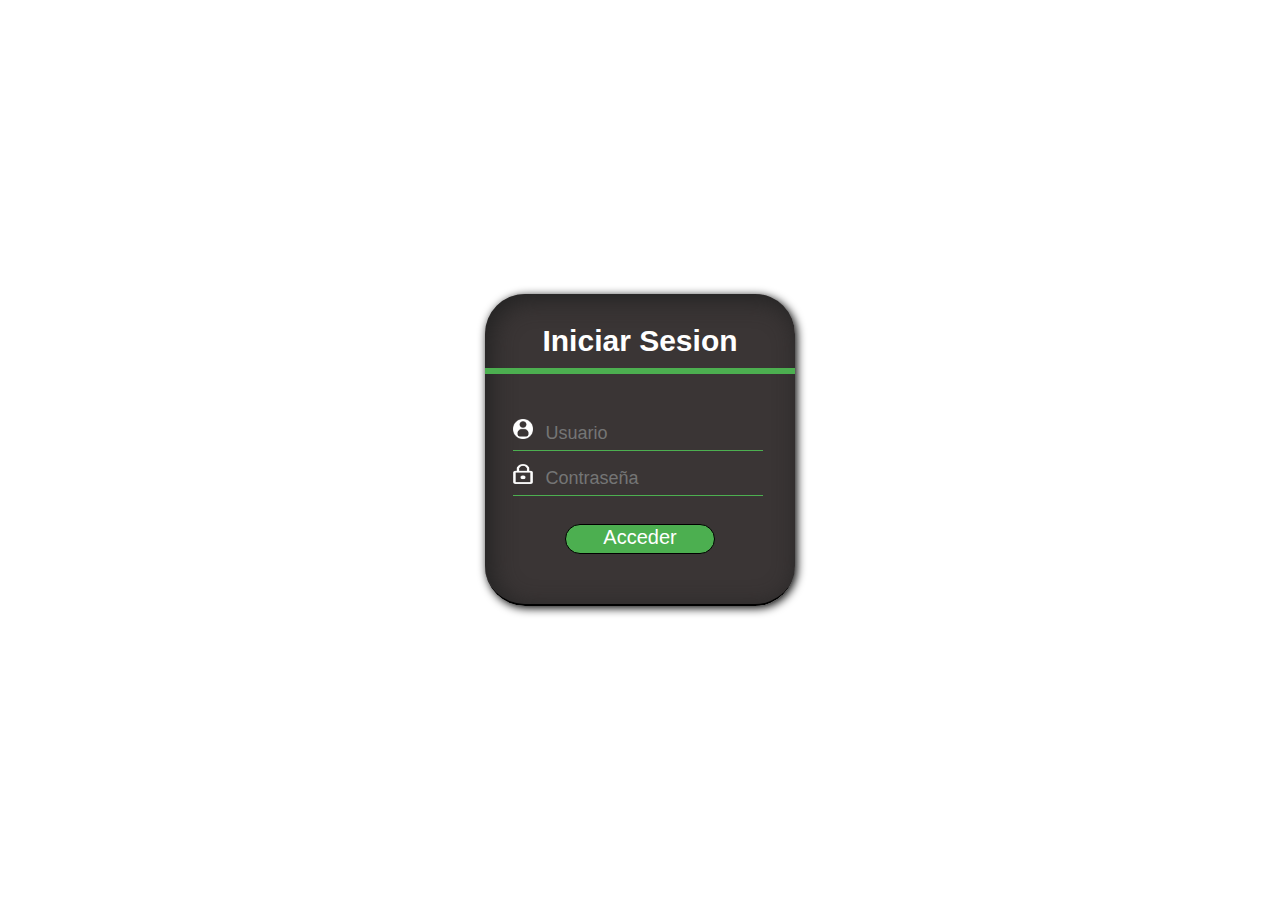
<file: GAMESBOOK/index.html>
<!DOCTYPE html>
<html>

<head>
    <meta charset="utf-8">
    <meta charset="utf-8">
    <link rel="stylesheet" href="css/style4.css">
    <title>Gamesbook - Iniciar Sesion</title>
</head>

<body>
    <section class="vin">
        <div class="Login">
            <h1>Iniciar Sesion</h1>
            <div class="texto">
                <img src="img/U.png" class="img">
                <input type="text" placeholder="Usuario" name="" value="">
            </div>

            <div class="texto"> <img src="img/descarga.png" class="img"> <input type="password" placeholder="Contraseña" name="" value="">

            </div>


            <a href="pagina principal.html"> <input class="boton" type="button" name="" value="Acceder"> </a>
        </div>
    </section>
</body>

</html>
</file>
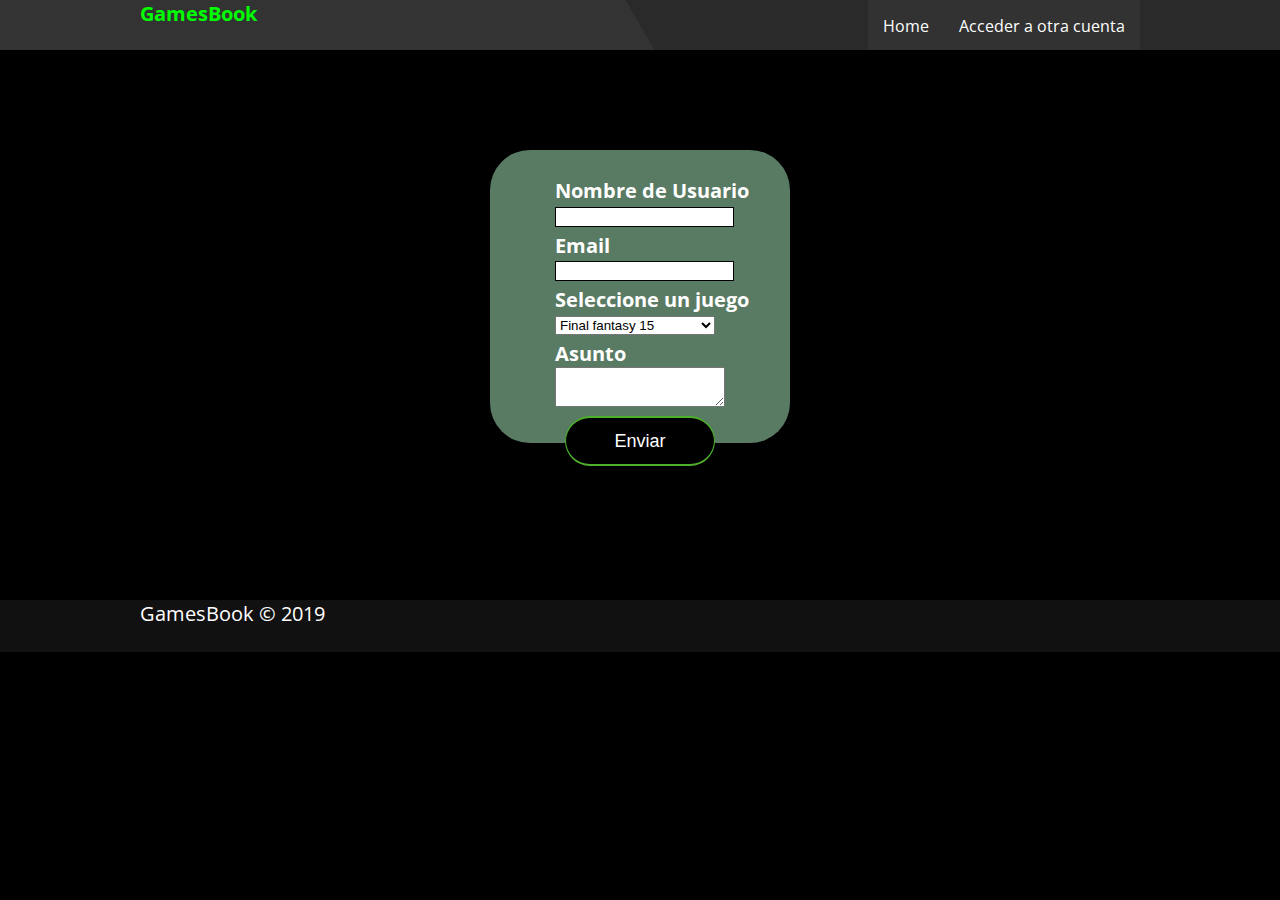
<file: GAMESBOOK/Contacto.html>
<!DOCTYPE html>
<html>

<head>
    <title>página principal</title>
    <meta charset="utf-8">
    <link rel="stylesheet" href="css/style.css">
    <link rel="stylesheet" href="css/style3.css">
    <title>Gamesbook - Contacto</title>
</head>

<body>
    <header>
        <div class="contenedor">
            <h1>GamesBook</h1>
            <input type="checkbox" id="menu-bar">
            <label class="fontawesome-align-justify" for="menu-bar"></label>
            <nav class="menu">
                <a href="pagina principal.html">Home</a>
                <a href="index.html">Acceder a otra cuenta</a>
            </nav>
        </div>
    </header>
    <DIV class="fond">

        <form action="">
            <br>
            <h2>Nombre de Usuario</h2>
            <input type="text" name="Nombre de Usuario" id="">

            <h2>Email</h2>
            <input type="text" name="Email" id="">
            <h2>Seleccione un juego</h2>
            <select name="Juego">
                    <option value="FFIV">Final fantasy 15</option>
                    <option value="FFIV">Final fantasy 14</option>
                    <option value="FFIV">Final fantasy 12</option>
                    <option value="FFIV">Final fantasy Collection</option>
                    <option value="FFIV">Doom 2016</option>
                    <option value="FFIV">Doom Eternal</option>
                    <option value="FFIV">Stellaris</option>
                    <option value="FFIV">Dawn of War 3</option>
                    <option value="FFIV">Civilization 6</option>
                    <option value="FFIV">Tropico 6</option>
                    
                </select>

            <h2>Asunto</h2>

            <textarea name="" id="" cols="30" rows="10"></textarea>
            <br>
            <input class="boton" type="button" value="Enviar">
        </form>

    </DIV>

    <footer>
        <div class="contenedor">
            <p class="copy">GamesBook &copy; 2019</p>
            <div class="sociales">
                <a class="fontawesome-facebook-sign" href="#"></a>
                <a class="fontawesome-twitter" href="#"></a>
                <a class="fontawesome-camera-retro" href="#"></a>
                <a class="fontawesome-google-plus-sign" href="#"></a>
            </div>
        </div>
    </footer>





</body>


</html>
</file>
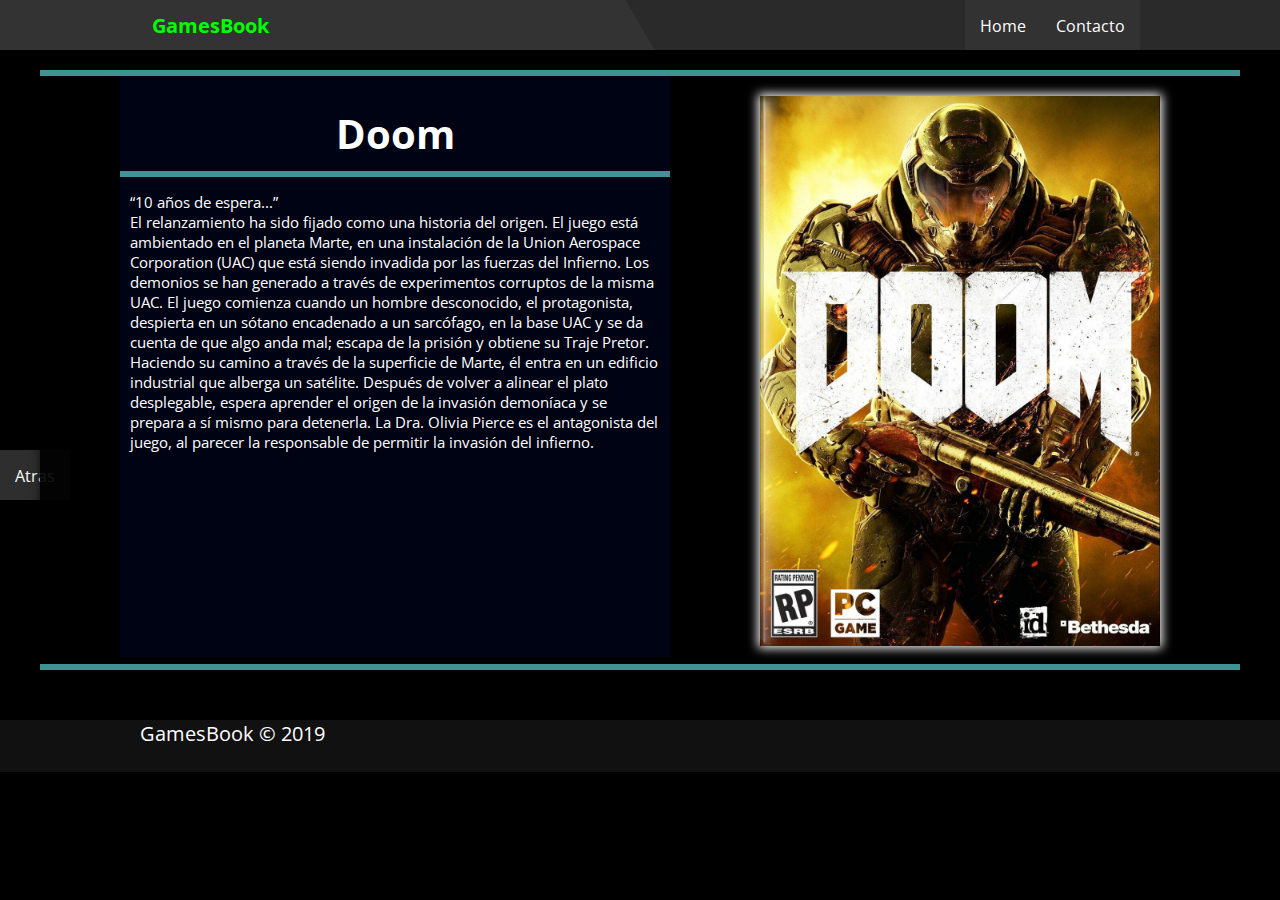
<file: GAMESBOOK/Doom.html>
<!DOCTYPE html>
<html>

<head>
    <meta charset="utf-8">
    <title>Doom 2016</title>
    <link rel="stylesheet" href="css/style.css" type="text/css">
    <link rel="stylesheet" href="css/style3.css" type="text/css">
</head>

<body>
    <header class="b">
        <div class="contenedor">
            <h1>GamesBook</h1>
            <input type="checkbox" id="menu-bar">
            <label class="fontawesome-align-justify" for="menu-bar"></label>
            <nav class="menu">

                <a href="pagina principal.html">Home</a>
                <a href="">Contacto</a>
            </nav>
        </div>
    </header>
    <nav class="menu" id="Float">
        <a href="Shooter.html">Atras</a></nav>

    <article class="vin2">


        <aside class="ASIDE" id="s1">
            <div class="slide">
                <ul>
                    <li> <img src="img/doom/D1.jpg"></li>
                    <li> <img src="img/doom/D2.jpg"></li>
                    <li> <img src="img/doom/d4.jpg"></li>
                    <li> <img src="img/doom/d3.png"></li>
                </ul>
            </div>
        </aside>

        <h4 class="TP">Doom</h4>
        <div class="caja">

            <q>10 años de espera...</q>

            <p>El relanzamiento ha sido fijado como una historia del origen. El juego está ambientado en el planeta Marte, en una instalación de la Union Aerospace Corporation (UAC) que está siendo invadida por las fuerzas del Infierno. Los demonios se han
                generado a través de experimentos corruptos de la misma UAC. El juego comienza cuando un hombre desconocido, el protagonista, despierta en un sótano encadenado a un sarcófago, en la base UAC y se da cuenta de que algo anda mal; escapa
                de la prisión y obtiene su Traje Pretor. Haciendo su camino a través de la superficie de Marte, él entra en un edificio industrial que alberga un satélite. Después de volver a alinear el plato desplegable, espera aprender el origen de
                la invasión demoníaca y se prepara a sí mismo para detenerla. La Dra. Olivia Pierce es el antagonista del juego, al parecer la responsable de permitir la invasión del infierno.</p>
        </div>
    </article>

    <footer>
        <div class="contenedor">
            <p class="copy">GamesBook &copy; 2019</p>
            <div class="sociales">
                <a class="fontawesome-facebook-sign" href="#"></a>
                <a class="fontawesome-twitter" href="#"></a>
                <a class="fontawesome-camera-retro" href="#"></a>
                <a class="fontawesome-google-plus-sign" href="#"></a>
            </div>
        </div>
    </footer>
</body>


</html>
</file>
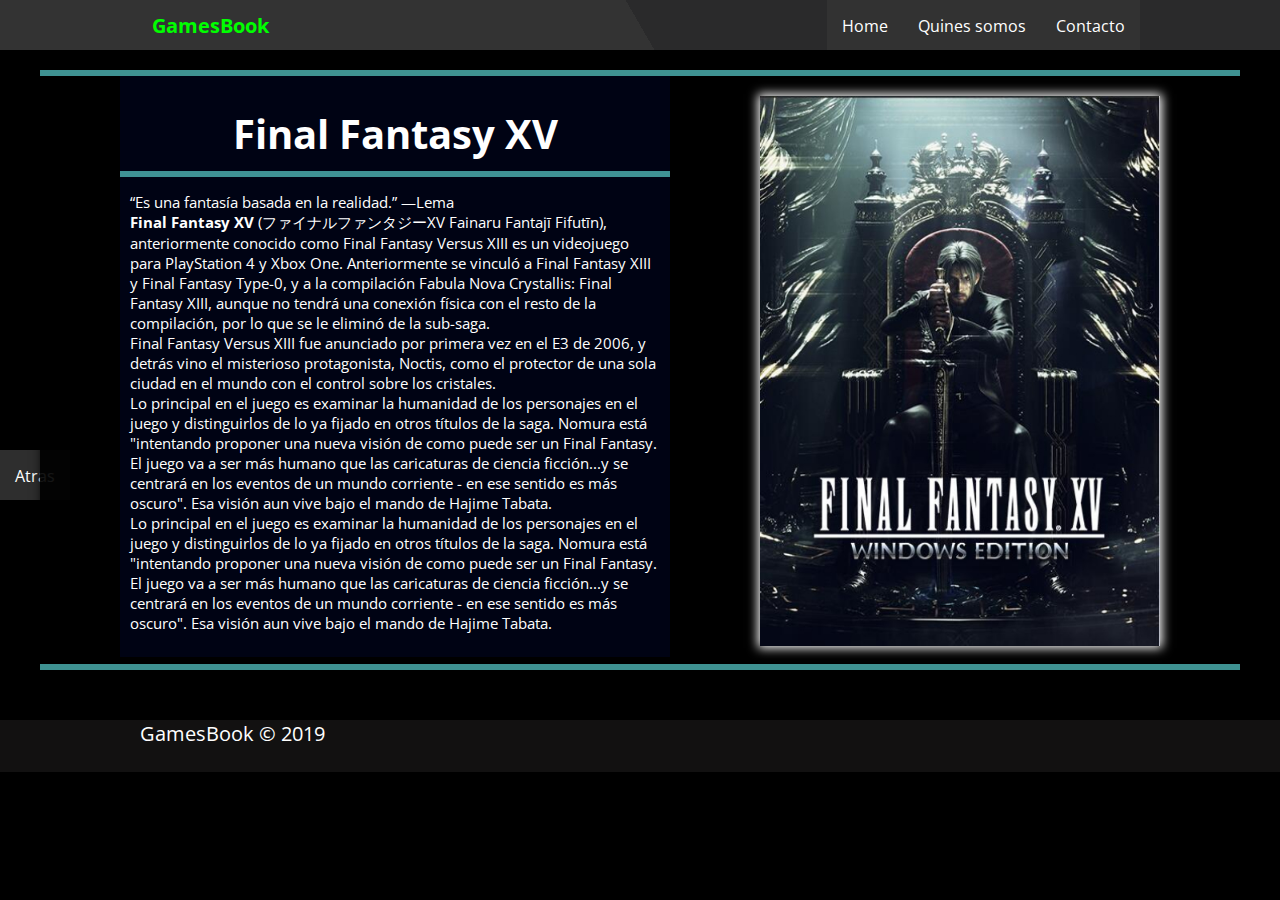
<file: GAMESBOOK/F15.html>
<!DOCTYPE html>
<html>

<head>
    <meta charset="utf-8">
    <title>Final Fantasy XV</title>
    <link rel="stylesheet" href="css/style.css">
    <link rel="stylesheet" href="css/style3.css">
</head>

<body>

    <header class="b">
        <div class="contenedor">
            <h1>GamesBook</h1>
            <input type="checkbox" id="menu-bar">
            <label class="fontawesome-align-justify" for="menu-bar"></label>
            <nav class="menu">
                <a href="pagina principal.html">Home</a>
                <a href="">Quines somos</a>
                <a href="">Contacto</a>
            </nav>
        </div>
    </header>
    <nav class="menu" id="Float">
        <a href="Rpg.html">Atras</a></nav>
    <article class="vin2">

        <aside class="ASIDE" id="s1">
            <div class="slide">
                <ul>
                    <li> <img src="img/xv/xv1.jpg"></li>
                    <li> <img src="img/xv/xv2.jpg"></li>
                    <li> <img src="img/xv/xv3.jpg"></li>
                    <li> <img src="img/xv/xv4.jpg"></li>
                </ul>
            </div>
        </aside>


        <h4 class="TP">Final Fantasy XV</h4>
        <div class="caja">

            <q>Es una fantasía basada en la realidad.</q> —Lema
            <p> <b> Final Fantasy XV </b>(ファイナルファンタジーXV Fainaru Fantajī Fifutīn), anteriormente conocido como Final Fantasy Versus XIII es un videojuego para PlayStation 4 y Xbox One. Anteriormente se vinculó a Final Fantasy XIII y Final Fantasy Type-0, y
                a la compilación Fabula Nova Crystallis: Final Fantasy XIII, aunque no tendrá una conexión física con el resto de la compilación, por lo que se le eliminó de la sub-saga.</p>
            <p>Final Fantasy Versus XIII fue anunciado por primera vez en el E3 de 2006, y detrás vino el misterioso protagonista, Noctis, como el protector de una sola ciudad en el mundo con el control sobre los cristales.</p>
            <p>Lo principal en el juego es examinar la humanidad de los personajes en el juego y distinguirlos de lo ya fijado en otros títulos de la saga. Nomura está "intentando proponer una nueva visión de como puede ser un Final Fantasy. El juego va
                a ser más humano que las caricaturas de ciencia ficción...y se centrará en los eventos de un mundo corriente - en ese sentido es más oscuro". Esa visión aun vive bajo el mando de Hajime Tabata.</p>
            <p> Lo principal en el juego es examinar la humanidad de los personajes en el juego y distinguirlos de lo ya fijado en otros títulos de la saga. Nomura está "intentando proponer una nueva visión de como puede ser un Final Fantasy. El juego va
                a ser más humano que las caricaturas de ciencia ficción...y se centrará en los eventos de un mundo corriente - en ese sentido es más oscuro". Esa visión aun vive bajo el mando de Hajime Tabata.</p>

        </div>
    </article>
    <footer>
        <div class="contenedor">
            <p class="copy">GamesBook &copy; 2019</p>
            <div class="sociales">
                <a class="fontawesome-facebook-sign" href="#"></a>
                <a class="fontawesome-twitter" href="#"></a>
                <a class="fontawesome-camera-retro" href="#"></a>
                <a class="fontawesome-google-plus-sign" href="#"></a>
            </div>
        </div>
    </footer>
</body>


</html>
</file>
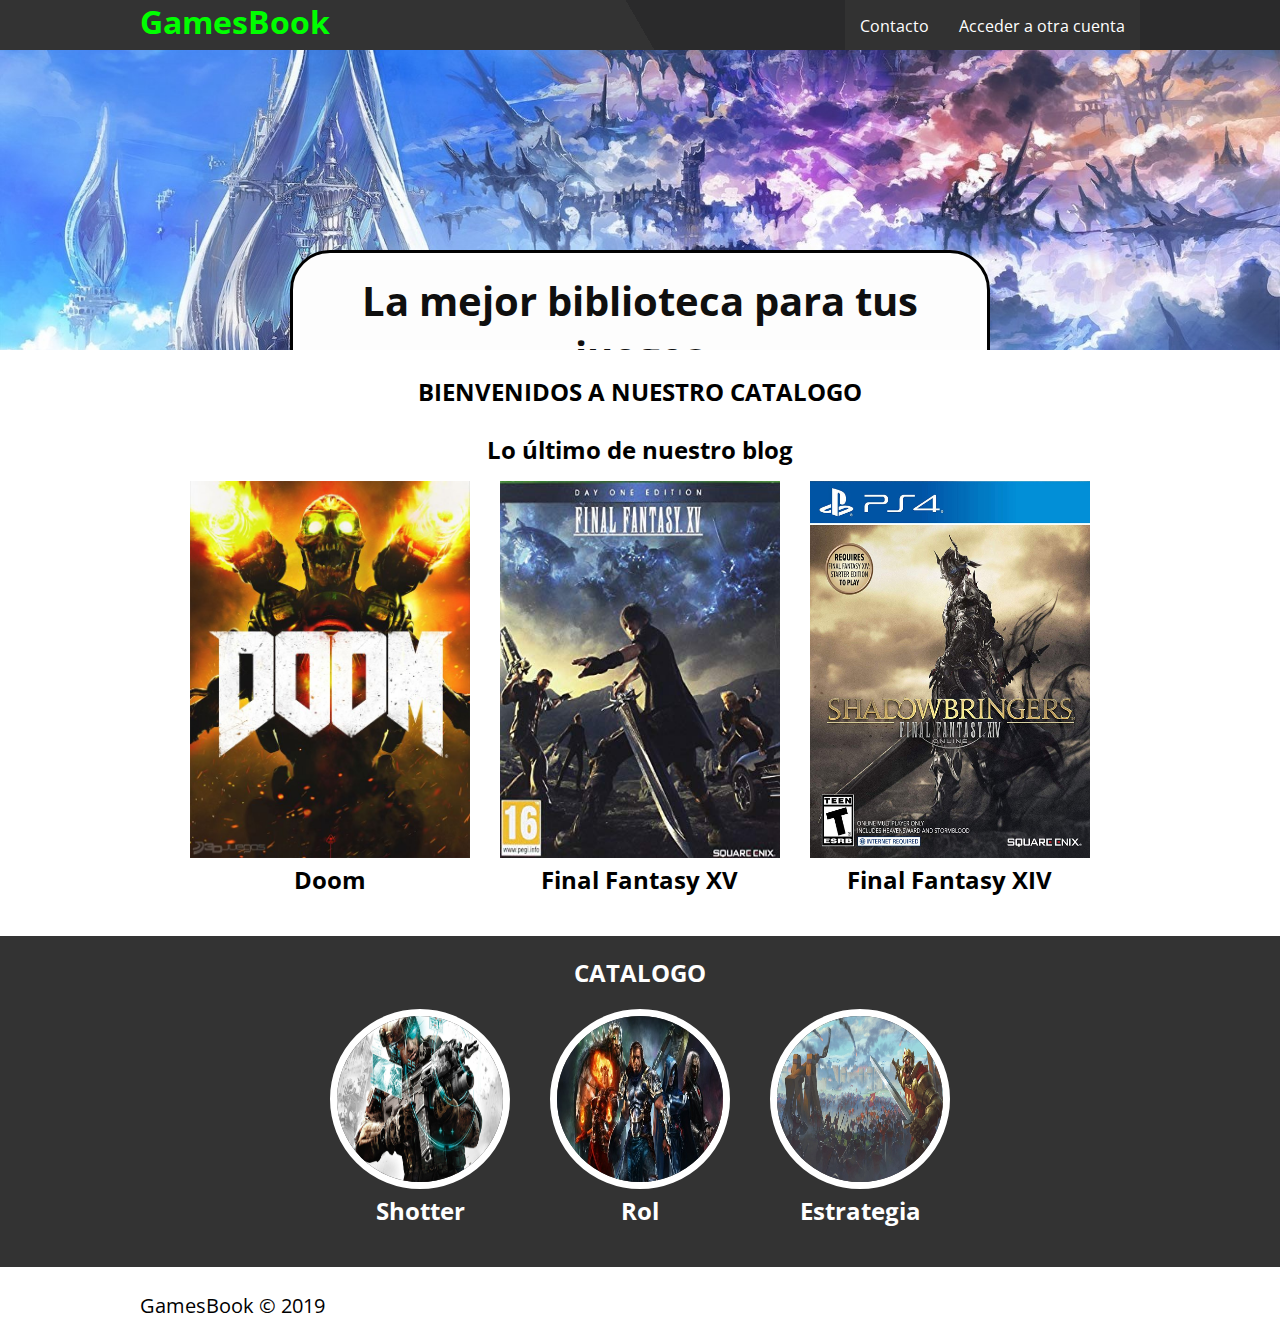
<file: GAMESBOOK/pagina principal.html>
<!DOCTYPE html>
<html>

<head>
    <title>GamesBook Inicio</title>
    <meta charset="utf-8">
    <link rel="stylesheet" href="css/style3.css">

</head>

<body>
    <header>
        <div class="contenedor">
            <h1>GamesBook</h1>
            <input type="checkbox" id="menu-bar">
            <label class="fontawesome-align-justify" for="menu-bar"></label>
            <nav class="menu">
                <a href="Contacto.html">Contacto</a>
                <a href="index.html">Acceder a otra cuenta</a>
            </nav>
        </div>
    </header>

    <main>
        <section id="banner">
            <img src="img/f.jpg">
            <div class="contenedor">
                <div class="fondo">
                    <h2 class="lm">La mejor biblioteca para tus juegos</h2>
                </div>
            </div>

        </section>

        <section id="bienvenidos">
            <div class="contenedor">
                <h2>BIENVENIDOS A NUESTRO CATALOGO</h2>
            </div>
        </section>

        <section id="blog">
            <h3>Lo último de nuestro blog</h3>
            <div class="contenedor">
                <article>
                    <a href="Doom.html">
                        <img src="img/doom.jpg" class="img"></a>
                    <h4>Doom</h4>

                </article>
                <article>
                    <a href="F15.html"> <img src="img/FF15.jpg" class="img"></a>

                    <div>
                        <h4>Final Fantasy XV</h4>
                    </div>

                </article>
                <article>
                    <a href="F14.html"><img src="img/f14.jpg" class="img"></a>
                    <h4>Final Fantasy XIV</h4>
                </article>
            </div>
        </section>

        <section id="info">
            <h2>CATALOGO</h2>
            <div class="contenedor">
                <div class="info-categoria" id="grow">
                    <A href="Shooter.html"><img src="img/Shotter.jpg"></A>
                    <h4>Shotter</h4>
                </div>
                <div class="info-categoria" id="grow">
                    <a href="Rpg.html"> <img src="img/Rol.jpg" alt=""></a>
                    <h4>Rol</h4>
                </div>
                <div class="info-categoria" id="grow">
                    <a href="estrategia.html"> <img src="img/Estrategia.jpg" alt=""></a>
                    <h4>Estrategia</h4>
                </div>
            </div>
        </section>
    </main>

    <footer>
        <div class="contenedor">
            <p class="copy">GamesBook &copy; 2019</p>
            <div class="sociales">
                <a class="fontawesome-facebook-sign" href="#"></a>
                <a class="fontawesome-twitter" href="#"></a>
                <a class="fontawesome-camera-retro" href="#"></a>
                <a class="fontawesome-google-plus-sign" href="#"></a>
            </div>
        </div>
    </footer>





</body>


</html>
</file>
<file: GAMESBOOK/css/style.css>
body {
     margin: 0;
     padding: 0;
     background-color: black;
     background-repeat: no-repeat;
     background-attachment: fixed;
     background-position: center center;
     background-size: 100% 100%;
     font-family: sans-serif;
 }
 
 .black {
     position: absolute;
     background: black;
     width: 100%;
     height: 100%;
     opacity: 0;
     animation-name: fadeInOpacity;
     animation-iteration-count: 1;
     animation-timing-function: ease-in-out;
     animation-duration: 5s;
 }
 
 @keyframes fadeInOpacity {
     from {
         opacity: 1;
     }
     to {
         opacity: 0;
     }
 }
 
 @keyframes fadeOnOpacity {
     0% {
         opacity: 0;
     }
     90% {
         opacity: 0;
     }
     100% {
         opacity: 1;
     }
 }
 
 .l {
     margin-top: 40px;
     position: absolute;
     width: 800px;
     height: 700px;
     top: 20%;
     left: 51%;
     transform: translate(-50%, -50%);
 }
 
 .vin {
     opacity: 1;
     animation-direction: normal;
     animation-duration: 5s;
     animation-name: fadeOnOpacity;
     animation-timing-function: ease-in-out;
     position: absolute;
     background-color: #000000d5;
     width: 410px;
     height: 240px;
     top: 60%;
     left: 50%;
     transform: translate(-50%, -50%);
     border-bottom: black 3px solid;
     border-left: black 1.5px solid;
     box-shadow: 2px 2px 10px rgb(0, 0, 0);
     border-radius: 20px;
 }
 
 .Login {
     border-radius: 20px;
     width: 410px;
     height: 240px;
     position: absolute;
     color: white;
     box-shadow: 5px 5px 25px #222 inset;
 }
 
 .Login h1 {
     text-align: center;
     font-size: 30px;
     border-bottom: 6px solid #4cafafaf;
     margin-bottom: 40px;
     padding: 10px 0;
 }
 
 .texto {
     width: 240px;
     overflow: hidden;
     font-size: 20px;
     padding: 5px 0;
     margin-left: 80px;
     border-bottom: 1px solid #ffffff;
 }
 
 .texto input {
     width: 240px;
     border: none;
     outline: none;
     background: none;
     font-size: 18px;
     width: 1000px;
     color: white;
 }
 
 .boton {
     margin: 20px 28px;
     margin-left: 130px;
     width: 150px;
     height: 40px;
     color: rgb(255, 255, 255);
     padding-bottom: 10px;
     font-size: 24px;
     background: none;
     border: 1px solid;
     border-color: #4cafafa6;
     border-bottom: #4cafafa6 2px solid;
     border-top: 2px solid #4cafafa6;
     border-radius: 20px;
     cursor: pointer;
 }
 /*Pag inicio index(pueden haber 2 o 3 class de inicio)*/
 /* BANNER */
 
 .EH {
     display: inline-flex;
     position: relative;
     top: 0;
     left: 50%;
     transform: translate(-50%, 0%);
     color: white;
     background-color: #161414d5;
     border-bottom-left-radius: 20px;
     border-bottom-right-radius: 20px;
 }
 
 .Min {
     width: 400px;
     height: 120px;
 }
 
 .redes {
     margin-top: 40px;
     float: right;
     background-color: #161414d5;
     border-bottom-left-radius: 20px;
     border-bottom-right-radius: 20px;
     display: flex;
     width: 220px;
     height: 70px;
 }
 
 button {
     background: none;
     border: none;
     width: 35px;
     height: 35px;
 }
 
 #num {
     text-align: center;
     width: 130px;
     height: 20px;
     background-color: green;
     border-radius: 40px;
     border: 1px white solid;
     display: none;
 }
 
 .logs {
     margin-top: 17.5px;
     margin-left: 10px;
     margin-right: 10px;
     width: 35px;
     height: 35px;
     border-radius: 10px;
 }
 /* BANNER*/
 /* Demas complementos pagina 2*/
 
 .child {
     text-align: center;
     display: block;
     color: white;
     width: 280px;
     height: 50px;
     background-color: #161414d5;
     margin-left: 9px;
     border: 0.5px #4cafafaf solid;
 }
 
 .child:hover {
     background-color: #039595;
     animation-duration: 1s;
 }
 
 h1 {
     font-size: 19.5px;
 }
 
 .P {
     position: relative;
     top: 20%;
     left: 50%;
     right: 50%;
     transform: translate(-50%, 0%);
     width: 1180px;
     height: 700px;
     color: white;
 }
 
 .div-imagen {
     margin-top: 50px;
     display: inline-block;
     position: relative;
 }
 
 .div-imagen>div {
     position: absolute;
     z-index: -1;
     padding: 10px;
     margin: 0;
 }
 
 .desvanecer:hover {
     opacity: 0.07;
     -webkit-transition: opacity 500ms;
     -moz-transition: opacity 500ms;
     -o-transition: opacity 500ms;
     -ms-transition: opacity 500ms;
     transition: opacity 500ms;
 }
 
 .desvanecer {
     border: 0.5px #ffffffcb solid;
     border-bottom: none;
     box-shadow: 2px 2px 10px rgb(0, 0, 0);
     width: 280px;
     height: 450px;
     margin-top: 35px;
     margin-left: 9px;
 }
 
 .F {
     margin-left: 10px;
     display: table;
     top: 0;
     bottom: 0;
     background-color: #222;
     width: 280px;
     height: 550px;
     border-top: 6px solid #4cafaf;
     border-bottom: 6px solid #4cafaf;
 }
 
 .F h1 {
     margin-left: 10px;
     margin-right: 10px;
     font-size: 20px;
     text-align: center;
     padding-bottom: 10px;
     border-bottom: 6px solid #4cafafaf;
 }
 
 .F p {
     text-align: left;
     margin-left: 10px;
     margin-right: 10px;
     padding-left: 2px;
     padding-right: 2px;
     font-size: 15px;
 }
 
 a {
     text-decoration: none;
     color: white;
 }
 
 footer {
     display: block;
     position: relative;
     background-color: #161414d5;
     color: white;
     width: 100%;
     margin: 50px auto;
     text-align: center;
 }
 
 .subI {
     margin-left: 120px;
     margin-top: 120px;
     height: 40px;
     width: 40px;
 }
 /* Paginas repetidas (diferentes con el mismo formato*/
 
 .vin2 {
     color: white;
     position: relative;
     margin-top: 20PX;
     background-color: #000000ea;
     width: 1200px;
     height: 600px;
     top: 50%;
     left: 50%;
     transform: translate(-50%, 0%);
     border-bottom: #4cafafd5 6px solid;
     border-top: #4cafafd5 6px solid;
     box-shadow: 2px 2px 10px rgb(0, 0, 0);
 }
 
 .TP {
     margin-left: 80px;
     text-align: center;
     padding-right: 10px;
     width: 550px;
     padding-top: 30px;
     padding-bottom: 10px;
     padding-left: 10px;
     font-size: 40px;
     border-bottom: #4cafafd5 6px solid;
     background-color: rgb(0, 3, 20);
 }
 
 .caja {
     max-block-size: 550px;
     padding-left: 10px;
     margin-left: 80px;
     padding-right: 10px;
     position: relative;
     padding-top: 15px;
     font-size: 15px;
     width: 550px;
     height: 480px;
     background-color: rgb(0, 3, 20);
 }
 /* imagen deslisable */
 
 .ASIDE {
     padding-top: -10px;
     margin-top: 20px;
     background-color: azure;
     position: relative;
     float: right;
     width: 400px;
     height: 550px;
     box-shadow: 0px 0px 10px 2px #ffffff;
 }
 
 #s1 {
     margin-right: 80px;
 }
 
 .slide {
     overflow: hidden;
     position: absolute;
     width: 400px;
     height: 550px;
 }
 
 .slide img {
     width: 400px;
     height: 550px;
 }
 
 .slide ul {
     display: flex;
     padding: 0;
     width: 400%;
     animation: slide 20s infinite alternate linear;
 }
 
 .slide li {
     list-style: none;
 }
 
 @keyframes slide {
     0% {
         margin-left: 0;
     }
     20% {
         margin-left: 0;
     }
     25% {
         margin-left: -100%;
     }
     45% {
         margin-left: -100%;
     }
     50% {
         margin-left: -200%;
     }
     70% {
         margin-left: -200%;
     }
     75% {
         margin-left: -300%;
     }
     100% {
         margin-left: -300%;
     }
 }
 /* imagen */
 
 #s2 {
     width: 800px;
     left: 50%;
     transform: translate(-37%, 0%);
 }
 
 .fond {
     margin: 100px auto;
     width: 500px;
     height: 350px;
 }
 
 form {
     background-color: #597a63;
     color: white;
     margin: auto;
     margin-bottom: -100px;
     width: 300px;
     height: 293px;
     display: block;
     border-radius: 40px;

 }
 
 form h2 {
     margin-top: 5px;
     font-size: 20px;
     margin-left: 65px;
 }
 
 form input {
     position: relative;
     margin-left: 65px;
     background-color: rgb(255, 255, 255);
     border: 1px solid black;
     height: 20px;
 }
 
 .boton {
     font-size: 18px;
     margin: 4px auto;
     display: block;
     padding: 10px;
     background: #000000;
     width: 150px;
     height: 50px;
     cursor: pointer;
     color: white;
     border-color: #4bb02b;
     border-radius: 40px;
 }
 
 input:focus {
     border-color: #5457dd;
 }
 
 textarea {
     width: 170px;
     margin-left: 65px;
     height: 40px;
 }
 

select{
    margin-left: 65px;
    
}
</file>
<file: GAMESBOOK/css/style4.css>
@import "https://stackpath.bootstrapcdn.com/font-awesome/4.7.0/css/font-awesome.min.css";
body {
    margin: 0;
    /* */
    padding: 0;
    background: url(https://images5.alphacoders.com/551/551761.jpg) no-repeat;
    background-image: no-repeat;
    background-image: fixed;
    background-image: center;
    -webkit-background-size: cover;
    -moz-background-size: cover;
    -o-background-size: cover;
    background-size: cover;
    font-family: sans-serif;
}

.vin {
    position: absolute;
    background-color: #130d0dd5;
    width: 310px;
    height: 310px;
    top: 50%;
    left: 50%;
    transform: translate(-50%, -50%);
    border-radius: 40px;
    border-bottom: black 2px solid;
    box-shadow: 2px 2px 10px rgb(0, 0, 0);
}

.Login {
    width: 310px;
    height: 310px;
    position: absolute;
    color: white;
    box-shadow: 5px 5px 25px #222 inset;
    border-radius: 40px;
}

.Login h1 {
    text-align: center;
    font-size: 30px;
    border-bottom: 6px solid #4caf50;
    margin-bottom: 40px;
    padding: 10px 0;
}

.texto {
    width: 250px;
    overflow: hidden;
    font-size: 20px;
    padding: 5px 0;
    margin: 8px 28px;
    border-bottom: 1px solid #4caf50;
}

.texto input {
    margin-left: 5px;
    width: 200px;
    border: none;
    outline: none;
    background: none;
    font-size: 18px;
    width: 100px;
    color: white;
}

.boton {
    margin: 20px 28px;
    margin-left: 80px;
    width: 150px;
    height: 30px;
    color: rgb(255, 255, 255);
    padding-bottom: 10px;
    font-size: 20px;
    background: #4caf50;
    border: 1px solid;
    border-color: #000000;
    border-radius: 40px;
    cursor: pointer;
}

.img {
    width: 20px;
    height: 20px;
}
</file>
<file: GAMESBOOK/css/style3.css>
@import url(https://fonts.googleapis.com/css?family=Open+Sans);
                        @import url(http://weloveiconfonts.com/api/?family=fontawesome|typicons);
                        [class*="fontawesome-"]:before {
                            font-family: 'FontAwesome', sans-serif;
                        }
                        
                        * {
                            margin: 0;
                            padding: 0;
                            box-sizing: border-box;
                        }
                        
                        body {
                            font-family: 'Open Sans', sans-serif;
                        }
                        
                        header {
                            width: 100%;
                            height: 50px;
                            background-color: #333;
                            background-image: -webkit-linear-gradient(30deg, #333 50%, rgb(42, 42, 43) 50%);
                            color: rgb(18, 104, 33);
                            top: 0;
                            left: 0;
                            z-index: 100;
                        }
                        
                        .contenedor {
                            width: 100%;
                            margin: auto;
                        }
                        
                        h1 {
                            color: lime;
                            float: left;
                        }
                        
                        .b .contenedor h1 {
                            padding: 12px;
                        }
                        
                        header .contenedor {
                            display: table;
                        }
                        
                        section {
                            width: 100%;
                            margin-bottom: 25px;
                        }
                        
                        #bienvenidos {
                            text-align: center;
                            border-top: 4px;
                            border-bottom: rgb(233, 224, 224)
                        }
                        
                        footer .contenedor {
                            display: flex;
                            flex-wrap: wrap;
                            justify-content: center;
                            padding-bottom: 25px;
                        }
                        
                        .copy {
                            font-size: 20px;
                        }
                        
                        .sociales {
                            width: 100%;
                            text-align: center;
                            font-size: 28px;
                        }
                        
                        .sociales a {
                            color: #333;
                            text-decoration: none;
                        }
                        
                        @media (min-width:768px) {
                            .sociales {
                                width: auto;
                            }
                            footer .contenedor {
                                justify-content: space-between;
                            }
                        }
                        
                        @media (min-width:1024px) {
                            .contenedor {
                                width: 1000px;
                            }
                        }
                        
                        #blog h3,
                        h4 {
                            text-align: center;
                            font-size: 150%;
                        }
                        
                        #blog .contenedor {
                            display: flex;
                            justify-content: center;
                            flex-wrap: wrap;
                        }
                        
                        #blog article {
                            margin: 15px;
                        }
                        
                        #blog img {
                            width: 100%;
                            max-width: 280px;
                        }
                        
                        #banner {
                            position: relative;
                        }
                        
                        #banner img {
                            width: 100%;
                            height: 100%;
                        }
                        
                        #banner .contenedor {
                            position: absolute;
                            top: 50%;
                            left: 50%;
                            transform: translateX(-50%) translateY(-50%);
                            color: rgb(245, 245, 245);
                        }
                        
                        #banner h2 {
                            font-size: 28px;
                            text-align: center;
                            color: rgb(15, 15, 15);
                        }
                        
                        #banner a {
                            display: block;
                            width: 100px;
                            color: rgb(253, 253, 253);
                            text-decoration: none;
                            padding: 7px;
                            margin-top: 10px;
                            border: 3px solid #fff;
                        }
                        
                        #banner a:hover {
                            background: rgba(51, 51, 51, 0.5);
                        }
                        
                        @media (min-width:480px) {
                            #banner h2 {
                                font-size: 40px;
                            }
                            #banner a {
                                margin-top: 25px;
                            }
                        }
                        
                        @media (min-width:768px) {
                            #banner {
                                height: 300px;
                                overflow: hidden;
                            }
                            #banner img {
                                height: auto;
                                margin-top: -100px;
                            }
                        }
                        
                        @media (min-width:1024px) {
                            #banner img {
                                margin-top: -200px;
                            }
                        }
                        
                        #info {
                            background: #333;
                            color: #fff;
                            text-align: center;
                            padding: 20px;
                        }
                        
                        #info .contenedor {
                            display: flex;
                            flex-wrap: wrap;
                            justify-content: center;
                        }
                        
                        .info-categoria {
                            margin: 20px;
                        }
                        
                        .info-categoria img {
                            width: 180px;
                            height: 180px;
                            border-radius: 50%;
                            border: 7px solid #fff;
                            transition: all 0.3s ease;
                        }
                        
                        @media (min-width:480px) {
                            .info-categoria {
                                width: 40%;
                            }
                        }
                        
                        @media (min-width:1024px) {
                            .info-categoria {
                                width: auto;
                            }
                        }
                        
                        #menu-bar {
                            display: none;
                        }
                        
                        header label {
                            float: right;
                            font-size: 28px;
                            margin: 6px 0;
                            cursor: pointer;
                        }
                        
                        .menu {
                            position: absolute;
                            top: 50px;
                            left: 0;
                            width: 100%;
                            height: 100vh;
                            background: rgba(51, 51, 51, 0.9);
                            transition: all 0.5s;
                            transform: translateX(-100%);
                        }
                        
                        .menu a {
                            display: block;
                            color: rgb(255, 255, 255);
                            height: 50px;
                            text-decoration: none;
                            padding: 15px;
                            border-bottom: 1px solid rgba(255, 255, 255, 0.3);
                        }
                        
                        .menu a:hover {
                            background: rgba(255, 255, 255, 0.3);
                        }
                        
                        @media (min-width:1024px) {
                            .menu {
                                position: static;
                                width: auto;
                                height: auto;
                                transform: translateX(0%);
                                float: right;
                                display: flex;
                            }
                            .menu a {
                                border: none;
                            }
                            header label {
                                display: none;
                            }
                        }
                        
                        .img {
                            width: 280px;
                            height: 377px;
                        }
                        
                        .fondo {
                            height: 200px;
                            width: 700px;
                            background: rgb(253, 253, 253);
                            border-top-left-radius: 40px;
                            border-top-right-radius: 40px;
                            position: absolute;
                            left: 50%;
                            top: 90px;
                            transform: translate(-50%, -20%);
                            border: solid black;
                        }
                        
                        .lm {
                            padding-top: 20px;
                            padding-bottom: 7px;
                        }
                        
                        #grow:hover {
                            -webkit-transform: scale(1.3);
                            -ms-transform: scale(1.3);
                            transform: scale(1.3);
                            transition: 0.5s;
                        }
                        
                        #Float {
                            position: ABSOLUTE;
                            float: left;
                            top: 50%;
                        }
</file>
